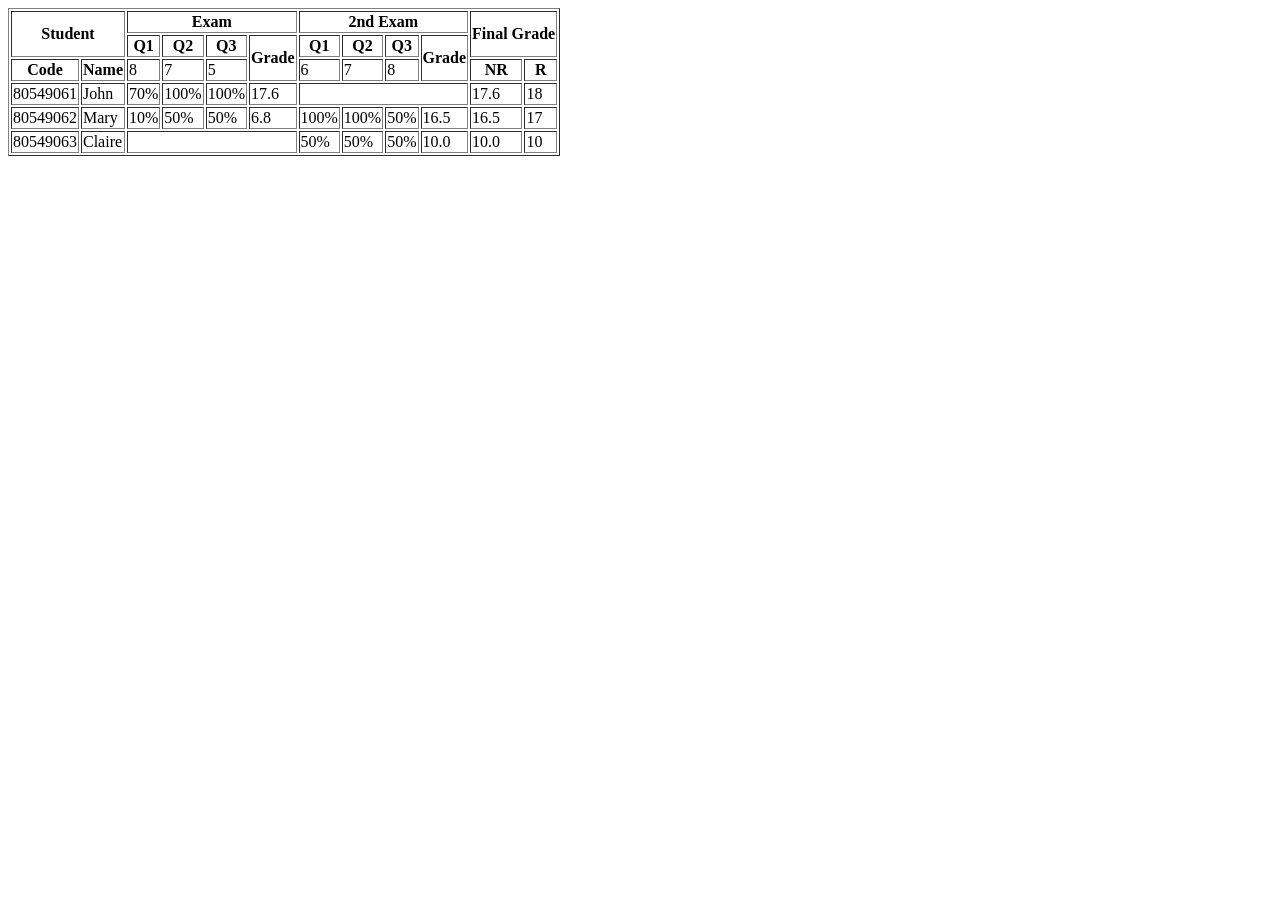
<file: PRACTICE_01_EX03/PRACTICE01_TABLE03.html>
<!DOCTYPE html>
<html lang="en">
<head>
    <meta charset="UTF-8">
    <meta name="viewport" content="width=device-width, initial-scale=1.0">
    <title>Document</title>
</head>
<body>
    <table border="1" style="color: black">
        <thead>
            <tr>
                <th colspan="2"; rowspan="2">Student</th>
                <th colspan="4">Exam</th>
                <th colspan="4">2nd Exam</th>
                <th colspan="2"; rowspan="2">Final Grade</th>
            </tr>
            <tr>
                <th>Q1</th>
                <th>Q2</th>
                <th>Q3</th>
                <th rowspan="2">Grade</th>
                <th>Q1</th>
                <th>Q2</th>
                <th>Q3</th>
                <th rowspan="2">Grade</th>
            </tr>
            <tr>
                <th>Code</th>
                <th>Name</th>
                <td>8</td>
                <td>7</td>
                <td>5</td>
                <td>6</td> 
                <td>7</td>
                <td>8</td>
                <th>NR</th>
                <th>R</th> 
            </tr>
            <tr>
                <td>80549061</td>
                <td>John</td>
                <td>70%</td>
                <td>100%</td>
                <td>100%</td>
                <td>17.6</td>
                <th colspan="4"></th>
                <td>17.6</td>
                <td>18</td>
            </tr>
            <tr>
                <td>80549062</td>
                <td>Mary</td>
                <td>10%</td>
                <td>50%</td>
                <td>50%</td>
                <td>6.8</td>
                <td>100%</td>
                <td>100%</td>
                <td>50%</td>
                <td>16.5</td>
                <td>16.5</td>
                <td>17</td>
            </tr>
            <tr>
                <td>80549063</td>
                <td>Claire</td>
                <td colspan="4"></td>
                <td>50%</td>
                <td>50%</td>
                <td>50%</td>
                <td>10.0</td>
                <td>10.0</td>
                <td>10</td>
            </tr>
        </thead>
    </table>
</body>
</html>
</file>
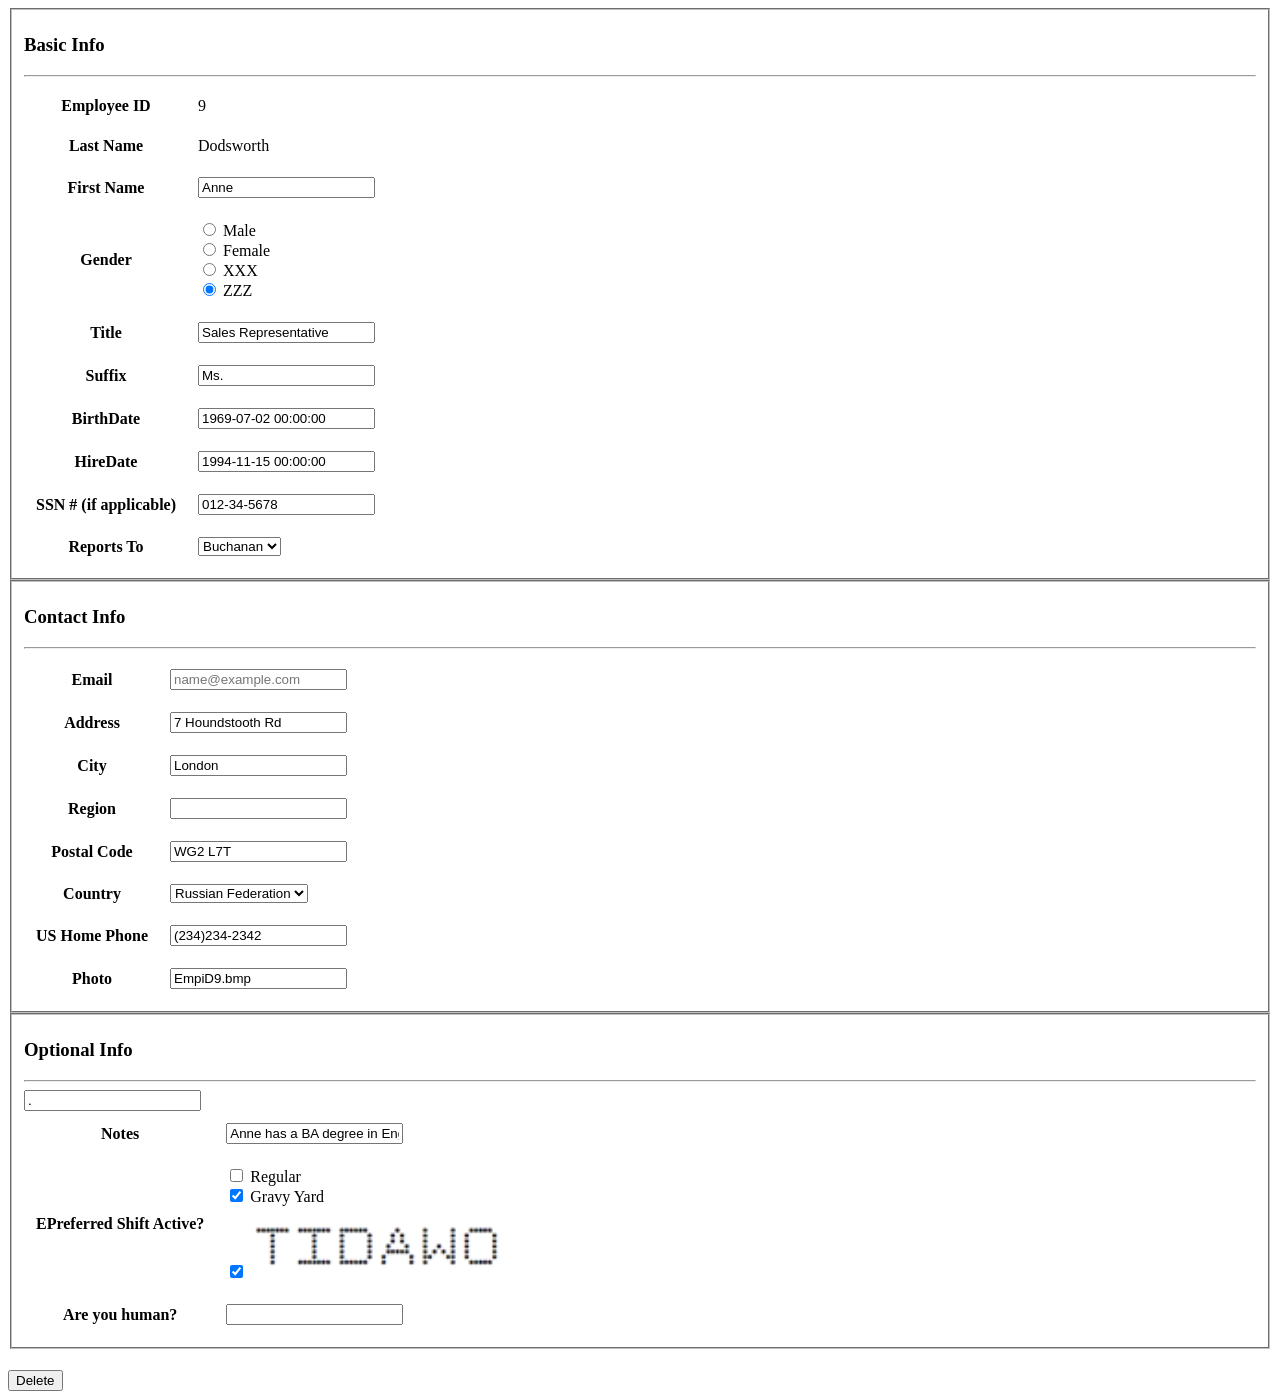
<file: PRACTICE_01_EX04/PRACTIVE_01_EX04.html>
<!DOCTYPE html>
<html lang="en">

<head>
    <meta charset="UTF-8">
    <meta name="viewport" content="width=device-width, initial-scale=1.0">
    <title>Document</title>
</head>

<body>
    <fieldset>
        <table cellpadding="10">
            <h3>Basic Info</h3>
            <hr>
            <tr>
                <th>Employee ID</th>
                <td>9</td>
            </tr>
            <tr>
                <th>Last Name</th>
                <td>Dodsworth</td>
            </tr>
            <tr>
                <th>First Name</th>
                <td><input type="text" id="first-name" name="first-name" value="Anne"></td>
            </tr>
            <tr>
                <th>Gender</th>
                <td>
                    <input type="radio" name="gender" value="Male"> Male <br>
                    <input type="radio" name="gender" value="Female"> Female <br>
                    <input type="radio" name="gender" value="XXX"> XXX <br>
                    <input type="radio" name="gender" value="ZZZ" checked> ZZZ <br>
                </td>
            </tr>
            <tr>
                <th>Title</th>
                <td><input type="text" id="title" name="title" value="Sales Representative"></td>
            </tr>
            <tr>
                <th>Suffix</th>
                <td><input type="text" id="suffix" name="suffix" value="Ms."></td>
            </tr>
            <tr>
                <th>BirthDate</th>
                <td><input type="text" id="birthdate" name="birthdate" value="1969-07-02 00:00:00"></td>
            </tr>
            <tr>
                <th>HireDate</th>
                <td><input type="text" id="hiredate" name="hiredate" value="1994-11-15 00:00:00"></td>
            </tr>
            <tr>
                <th>SSN # (if applicable)</th>
                <td><input type="text" id="ssn" name="ssn" value="012-34-5678"></td>
            </tr>
            <tr>
                <th>Reports To</th>
                <td>
                    <select>
                        <option value="1" selected>Buchanan</option>
                        <option value="2">Quanhai</option>
                        <option value="3">lovai</option>
                    </select>
                </td>
            </tr>
        </table>
    </fieldset>
    <fieldset>
        <h3>Contact Info</h3>
        <hr>
        <table cellpadding="10">
            <tr>
                <th>Email</th>
                <td><input type="text" id="email" name="email" placeholder="name@example.com"></td>
            </tr>
            <tr>
                <th>Address</th>
                <td><input type="text" id="address" name="address" value="7 Houndstooth Rd"></td>
            </tr>
            <tr>
                <th>City</th>
                <td><input type="text" id="city" name="city" value="London"></td>
            </tr>
            <tr>
                <th>Region</th>
                <td><input type="text" id="region" name="region"></td>
            </tr>
            <tr>
                <th>Postal Code</th>
                <td><input type="text" id="postalcode" name="postalcode" value="WG2 L7T"></td>
            </tr>
            <tr>
                <th>Country</th>
                <td>
                    <select name="country">
                        <option>United States</option>
                        <option>Canada</option>
                        <option selected>Russian Federation</option>
                        <option>France</option>
                        <option>Germany</option>
            </tr>
            <tr>
                <th>US Home Phone</th>
                <td><input type="text" id="homephone" name="homephone" value="(234)234-2342"></td>
            </tr>
            <tr>
                <th>Photo</th>
                <td><input type="text" id="photo" name="photo" value="EmpiD9.bmp"></td>
        </table>
    </fieldset>
    <fieldset>
        <table cellpadding="10">
            <h3>Optional Info</h3>
            <hr>
            <tr>
                <th>Notes</th>
                <td><input type="text" id="notes" name="notes" value="Anne has a BA degree in English from St. Lawrence College. She is fluent in French and German.ZZZ"></td>
            </tr>
            <tr>
                <th>EPreferred Shift Active?</th>
                <td><input type="checkbox" id="optionalinfo" name="optionalinfo" value="Regular"> Regular <br>
                <input type="checkbox" id="optionalinfo" name="optionalinfo" value="Contractor" checked> Gravy Yard<br>
                <input type="checkbox" id="optionalinfo" name="optionalinfo" value="" checked>
                <img src="Screenshot 2026-02-05 191045.png"/></td>   
            </tr>
            <tr>
                <th>Are you human?</th>
                <input type="text" id="areyouhuman" name="areyouhuman" value=".">
                <td><input type="text" id="emergencycontact" name="emergencycontact" value=""></td>
        </table>
    </fieldset>
    <button type="submit" style="margin-left: 1300px;">Submit</button> <button style="margin-left: auto;">Delete</button>
</body>

</html>
</file>
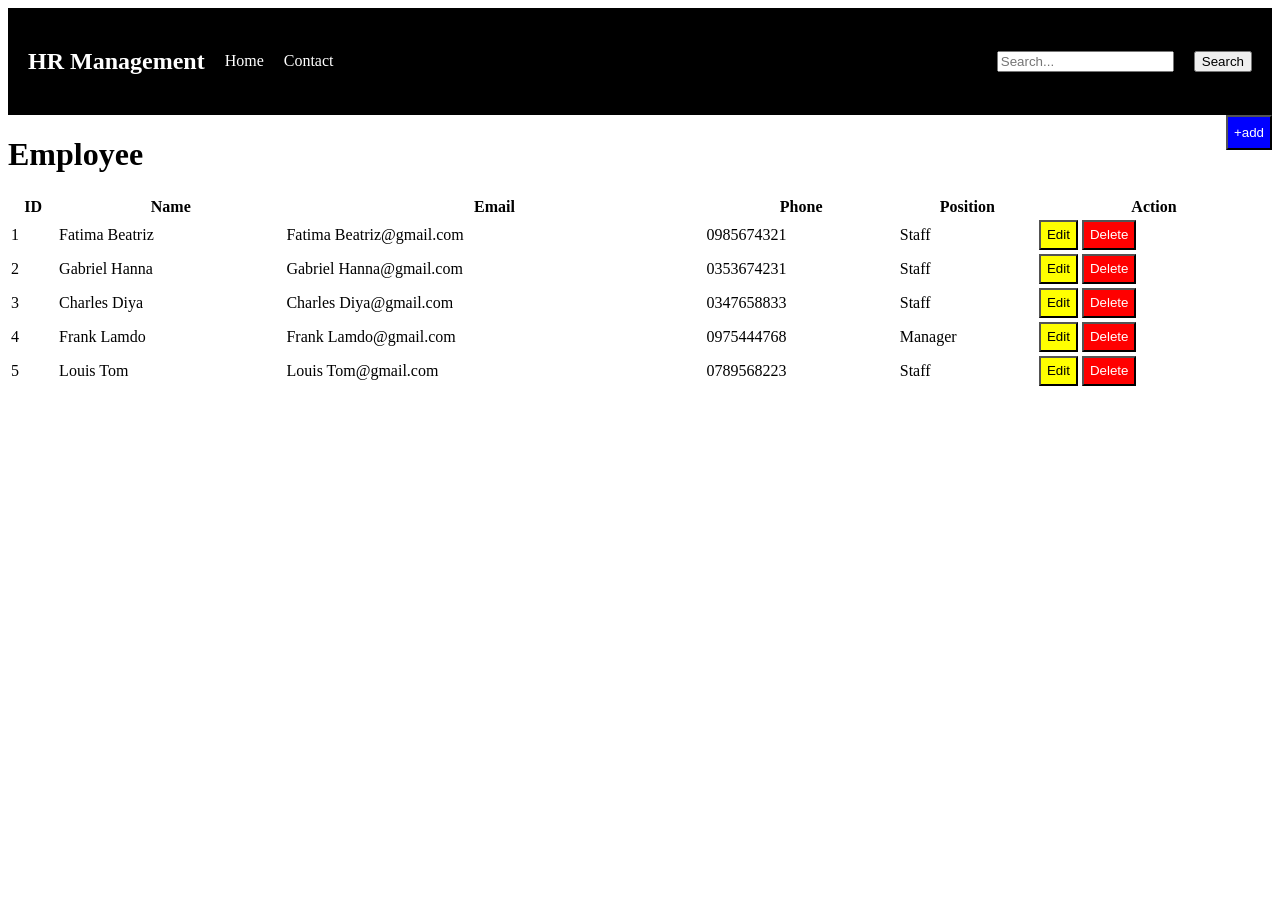
<file: PRACTICE_01_EX05/PRACTICE_01_EX05.html>
<!DOCTYPE html>
<html lang="en">

<head>
    <meta charset="UTF-8">
    <meta name="viewport" content="width=device-width, initial-scale=1.0">
    <title>Document</title>
    <link rel="stylesheet" href="ex05.css">
</head>

<body>
    <nav class="nav">
        <div class="a">
            <h2>HR Management</h2>
        </div>
        <div class="b">
            <p>Home</p>
            <p>Contact </p>
        </div>
        <div class="c">
            <input type="text" placeholder="Search...">
            <button>Search</button>
        </div>
    </nav>
    <div class="d">
        <h1>Employee</h1>
        <button class="e">+add</button>
    </div>
    <table class="list">
        <thead>
            <tr>
                <th>ID</th>
                <th>Name</th>
                <th>Email</th>
                <th>Phone</th>
                <th>Position</th>
                <th>Action</th>
            </tr>
        </thead>
        <tbody>
            <tr>
                <td>1</td>
                <td>Fatima Beatriz</td>
                <td>Fatima Beatriz@gmail.com</td>
                <td>0985674321</td>
                <td>Staff</td>
                <td>
                    <button class="f">Edit</button>
                    <button class="g">Delete</button>
                </td>
            </tr>
            <tr>
                <td>2</td>
                <td>Gabriel Hanna</td>
                <td>Gabriel Hanna@gmail.com</td>
                <td>0353674231</td>
                <td>Staff</td>
                <td>
                    <button class="f">Edit</button>
                    <button class="g">Delete</button>
                </td>
            </tr>
            <tr>
                <td>3</td>
                <td>Charles Diya</td>
                <td>Charles Diya@gmail.com</td>
                <td>0347658833</td>
                <td>Staff</td>
                <td>
                    <button class="f">Edit</button>
                    <button class="g">Delete</button>
                </td>
            </tr>
            <tr>
                <td>4</td>
                <td>Frank Lamdo</td>
                <td>Frank Lamdo@gmail.com</td>
                <td>0975444768</td>
                <td>Manager</td>
                <td>
                    <button class="f">Edit</button>
                    <button class="g">Delete</button>
                </td>
            </tr>
            <tr>
                <td>5</td>
                <td>Louis Tom</td>
                <td>Louis Tom@gmail.com</td>
                <td>0789568223</td>
                <td>Staff</td>
                <td>
                    <button class="f">Edit</button>
                    <button class="g">Delete</button>
                </td>
            </tr>
        </tbody>
    </table>

</html>
</file>
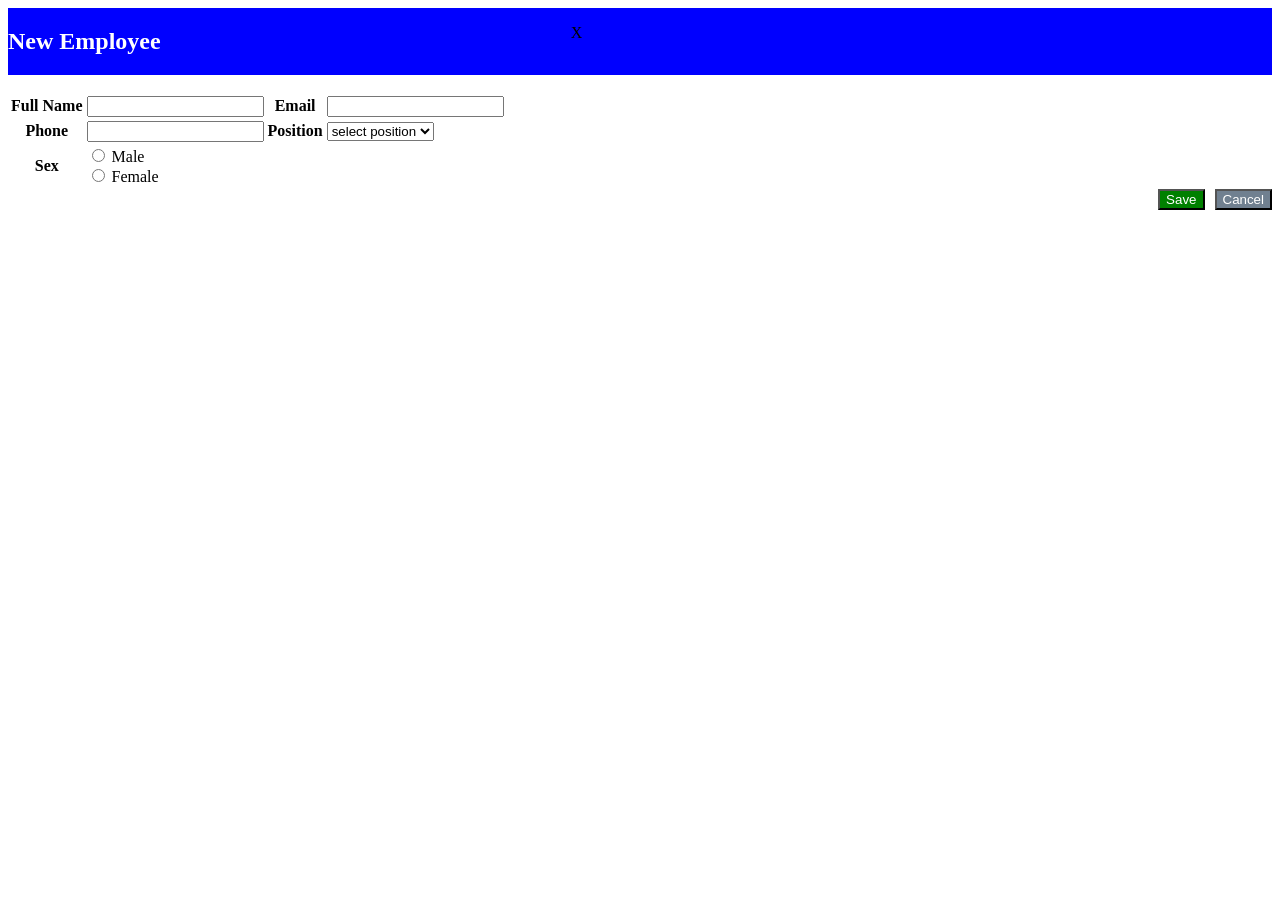
<file: PRACTICE_01_EX05/PRACTICE_01_EX5_02.HTML>
<!DOCTYPE html>
<html lang="en">

<head>
    <meta charset="UTF-8">
    <meta name="viewport" content="width=device-width, initial-scale=1.0">
    <title>Document</title>
    <link rel="stylesheet" href="ex05.css">
</head>

<body>
    <nav class="nav2">
        <h2>New Employee</h2>
        <p>X</p>
    </nav>
    <form>
        <table>
            <tr>
                <th>Full Name</th><br>
                <td><input type="text" id="fullname" name="fullname" value=""></td>
                <th>Email</th>
                <td><input type="email" id="email" name="email" value=""></td>
            </tr>
            <tr>
                <th>Phone</th>
                <td><input type="text" id="phone" name="phone" value=""></td>
                <th>Position</th>
                <td>
                    <select>
                        <option value="Manager">select position</option>
                        <option value="Staff">Staff</option>
                        <option value="Manager">Manager</option>
                        <option value="CEO">CEO</option>
                    </select>
                </td> 
            </tr>
            <tr>
                <th>Sex</th>
                <td><input type="radio" id="male" name="sex" value="male"> Male <br>
                    <input type="radio" id="female" name="sex" value="female"> Female <br>
                </td>
            </tr>
        </table>
        <div class="button">
            <button type="submit" class="save">Save</button>
            <button type="button" class="cancel">Cancel</button>
        </div>
</body>

</html>
</file>
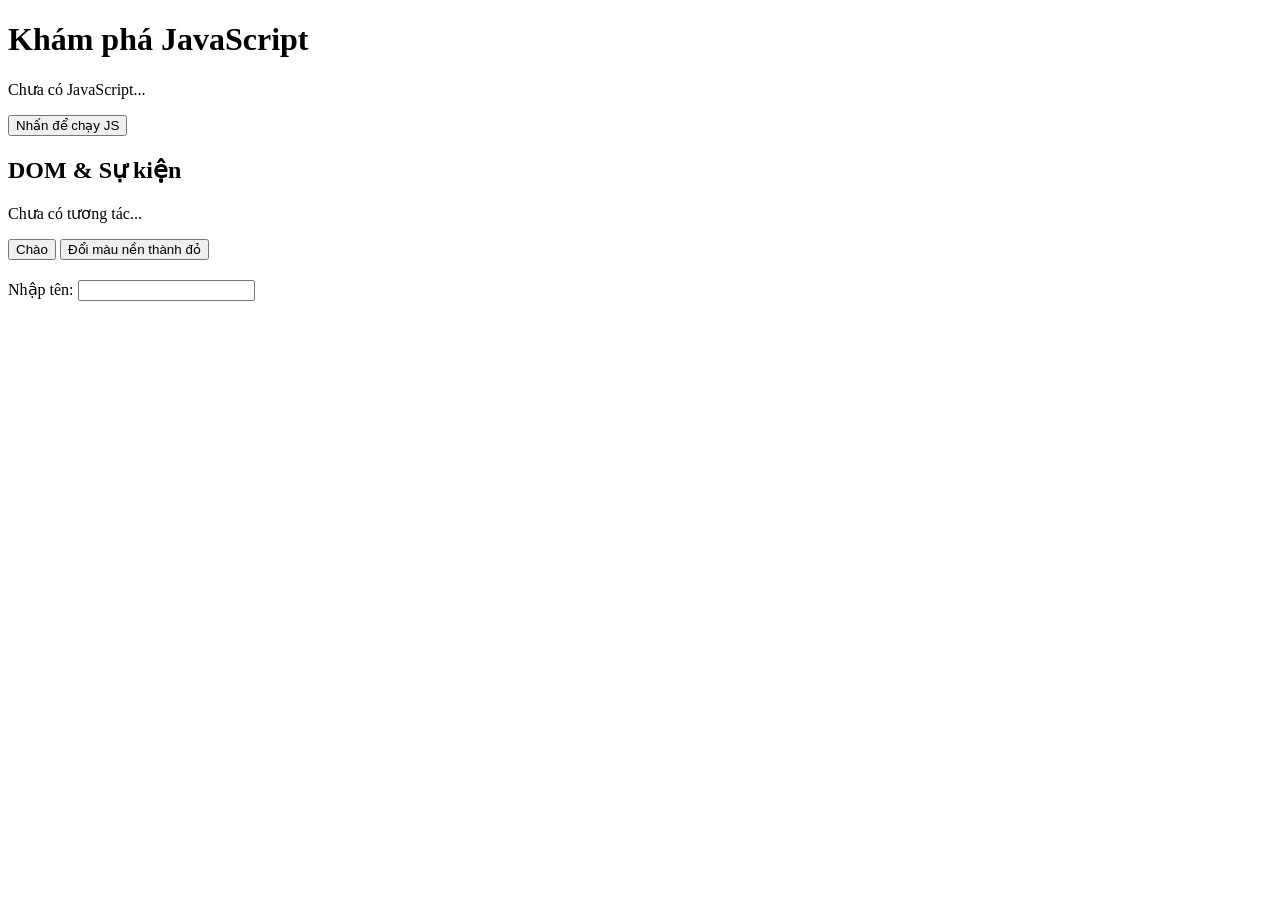
<file: PRACTICE_03/lab-js-basic.html>
<!DOCTYPE html>
<html lang="en">

<head>
    <meta charset="UTF-8">
    <meta name="viewport" content="width=device-width, initial-scale=1.0">
    <title>Lab JS Cơ bản</title>
</head>

<body>
    <h1>Khám phá JavaScript</h1>
    <p id="welcome">Chưa có JavaScript...</p>
    <button id="runBtn">Nhấn để chạy JS</button>

    <script src="main.js"></script>
    <section>
        <h2>DOM & Sự kiện</h2>
        <p id="status">Chưa có tương tác...</p>

        <button id="btnHello">Chào</button>
        <button id="btnRed">Đổi màu nền thành đỏ</button>

        <div style="margin-top: 20px;">
            <label>Nhập tên: </label>
            <input id="nameInput" type="text" />
            <p id="greeting"></p>
        </div>
    </section>

    <script src="dom.js"></script>

</body>

</html>
</file>
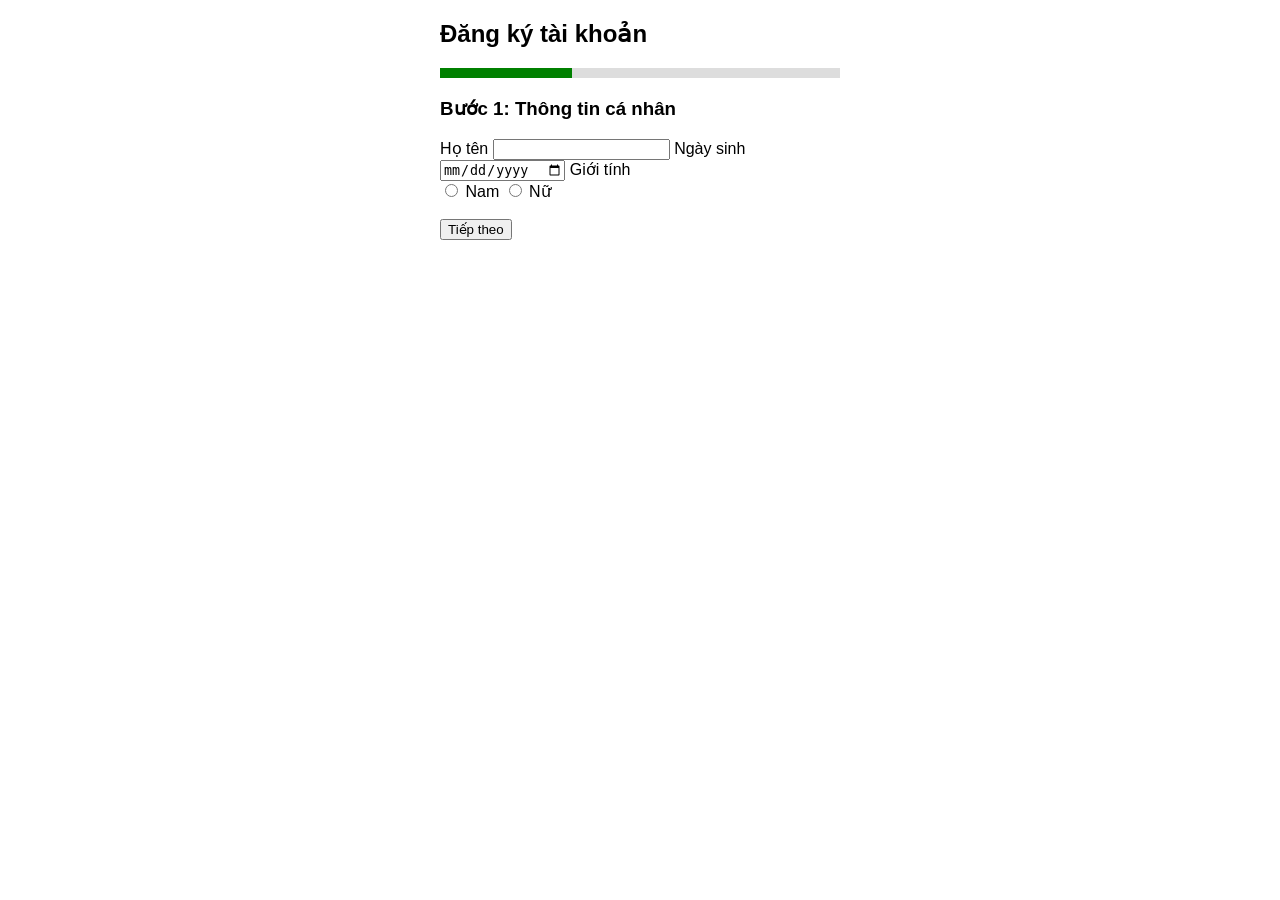
<file: PRACTICE_04/BTVN2.html>
<!DOCTYPE html>
<html>
<head>
<meta charset="UTF-8">
<title>Multi Step Form</title>

<style>

body{
font-family:Arial;
}

.container{
width:400px;
margin:auto;
}

.step{
display:none;
}

.active{
display:block;
}

.progress{
width:100%;
background:#ddd;
height:10px;
margin-bottom:20px;
}

.bar{
height:10px;
width:33%;
background:green;
}

.error{
color:red;
font-size:13px;
}

</style>

</head>

<body>

<div class="container">

<h2>Đăng ký tài khoản</h2>

<div class="progress">
<div id="bar" class="bar"></div>
</div>

<form id="form">


<div class="step active" id="step1">

<h3>Bước 1: Thông tin cá nhân</h3>

<label>Họ tên</label>
<input id="fullname">
<span class="error" id="fullnameError"></span>

<label>Ngày sinh</label>
<input type="date" id="dob">
<span class="error" id="dobError"></span>

<label>Giới tính</label>
<br>
<input type="radio" name="gender" value="Nam"> Nam
<input type="radio" name="gender" value="Nữ"> Nữ
<span class="error" id="genderError"></span>

<br><br>

<button type="button" onclick="nextStep1()">Tiếp theo</button>

</div>


<div class="step" id="step2">

<h3>Bước 2: Thông tin tài khoản</h3>

<label>Email</label>
<input id="email">
<span class="error" id="emailError"></span>

<label>Mật khẩu</label>
<input type="password" id="password">
<span class="error" id="passwordError"></span>

<label>Xác nhận mật khẩu</label>
<input type="password" id="confirm">
<span class="error" id="confirmError"></span>

<br><br>

<button type="button" onclick="prevStep(1)">Quay lại</button>
<button type="button" onclick="nextStep2()">Tiếp theo</button>

</div>



<div class="step" id="step3">

<h3>Bước 3: Xác nhận thông tin</h3>

<div id="summary"></div>

<br>

<button type="button" onclick="prevStep(2)">Quay lại</button>
<button type="submit">Hoàn tất</button>

</div>

</form>

<div id="success"></div>

</div>
<script src="BTVN2.js"></script>
</html>
</file>
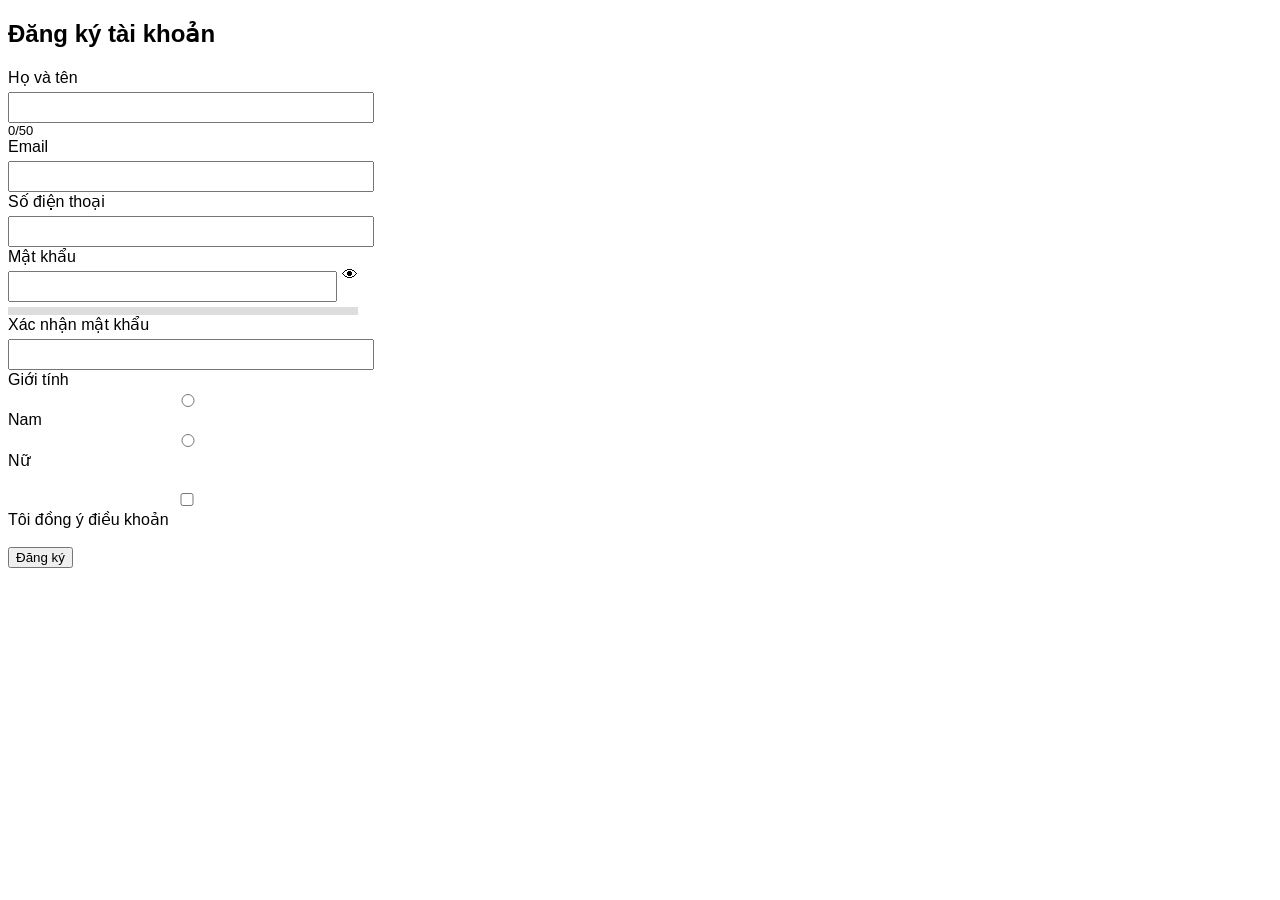
<file: PRACTICE_04/DevelopEx_02.html>
<!DOCTYPE html>
<html>
<head>
<meta charset="UTF-8">
<title>Form đăng ký nâng cấp</title>

<style>

body{
font-family:Arial;
}

form{
width:350px;
}

input{
width:100%;
padding:6px;
margin-top:5px;
}

.error{
color:red;
font-size:13px;
}

.counter{
font-size:13px;
}

.strength-bar{
height:8px;
background:#ddd;
margin-top:5px;
}

.strength{
height:8px;
width:0%;
}

.weak{
background:red;
}

.medium{
background:orange;
}

.strong{
background:green;
}

.eye{
cursor:pointer;
margin-left:5px;
}

.success{
color:green;
}

</style>

</head>

<body>

<h2>Đăng ký tài khoản</h2>

<form id="registerForm">

<label>Họ và tên</label>
<input id="fullname" maxlength="50">
<div class="counter" id="nameCounter">0/50</div>
<span class="error" id="fullnameError"></span>

<label>Email</label>
<input id="email">
<span class="error" id="emailError"></span>

<label>Số điện thoại</label>
<input id="phone">
<span class="error" id="phoneError"></span>

<label>Mật khẩu</label>
<div style="display:flex">
<input type="password" id="password">
<span class="eye" id="togglePass">👁</span>
</div>

<div class="strength-bar">
<div id="strength" class="strength"></div>
</div>

<span class="error" id="passwordError"></span>

<label>Xác nhận mật khẩu</label>
<input type="password" id="confirm">
<span class="error" id="confirmError"></span>

<label>Giới tính</label>
<br>
<input type="radio" name="gender" value="Nam"> Nam
<input type="radio" name="gender" value="Nữ"> Nữ
<span class="error" id="genderError"></span>

<br><br>

<input type="checkbox" id="terms"> Tôi đồng ý điều khoản
<span class="error" id="termsError"></span>

<br><br>

<button type="submit">Đăng ký</button>

</form>

<div id="successMsg"></div>
<script src="DevelopEx_02.js"></script>
</body>
</html>
</file>
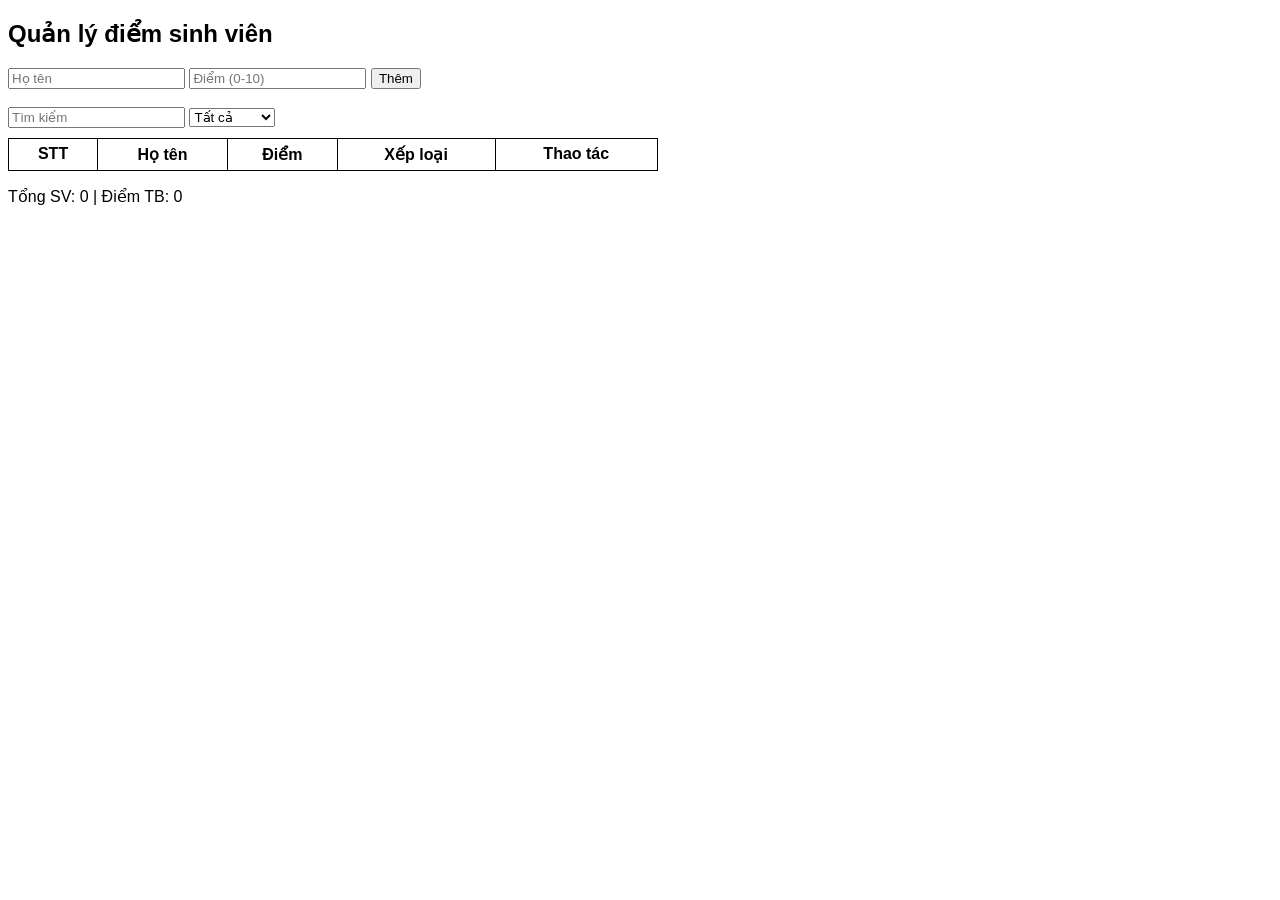
<file: PRACTICE_04/EX01.HTML>
<!DOCTYPE html>
<html>
<head>
<meta charset="UTF-8">
<title>Student Manager</title>

<style>

body{
font-family: Arial;
}

table{
border-collapse: collapse;
width:650px;
margin-top:10px;
}

th,td{
border:1px solid #000;
padding:6px;
text-align:center;
}

.low{
background:yellow;
}

</style>

</head>

<body>

<h2>Quản lý điểm sinh viên</h2>

<input id="nameInput" placeholder="Họ tên">
<input id="scoreInput" type="number" placeholder="Điểm (0-10)">
<button id="addBtn">Thêm</button>

<br><br>

<input id="searchInput" placeholder="Tìm kiếm">

<select id="filterSelect">
<option value="all">Tất cả</option>
<option value="Giỏi">Giỏi</option>
<option value="Khá">Khá</option>
<option value="Trung bình">Trung bình</option>
<option value="Yếu">Yếu</option>
</select>

<table>

<thead>

<tr>
<th>STT</th>
<th>Họ tên</th>
<th id="scoreHeader">Điểm</th>
<th>Xếp loại</th>
<th>Thao tác</th>
</tr>

</thead>

<tbody id="tableBody"></tbody>

</table>

<p id="stats"></p>
<script src="EX_01.JS"></script>
</body>
</html>
</file>
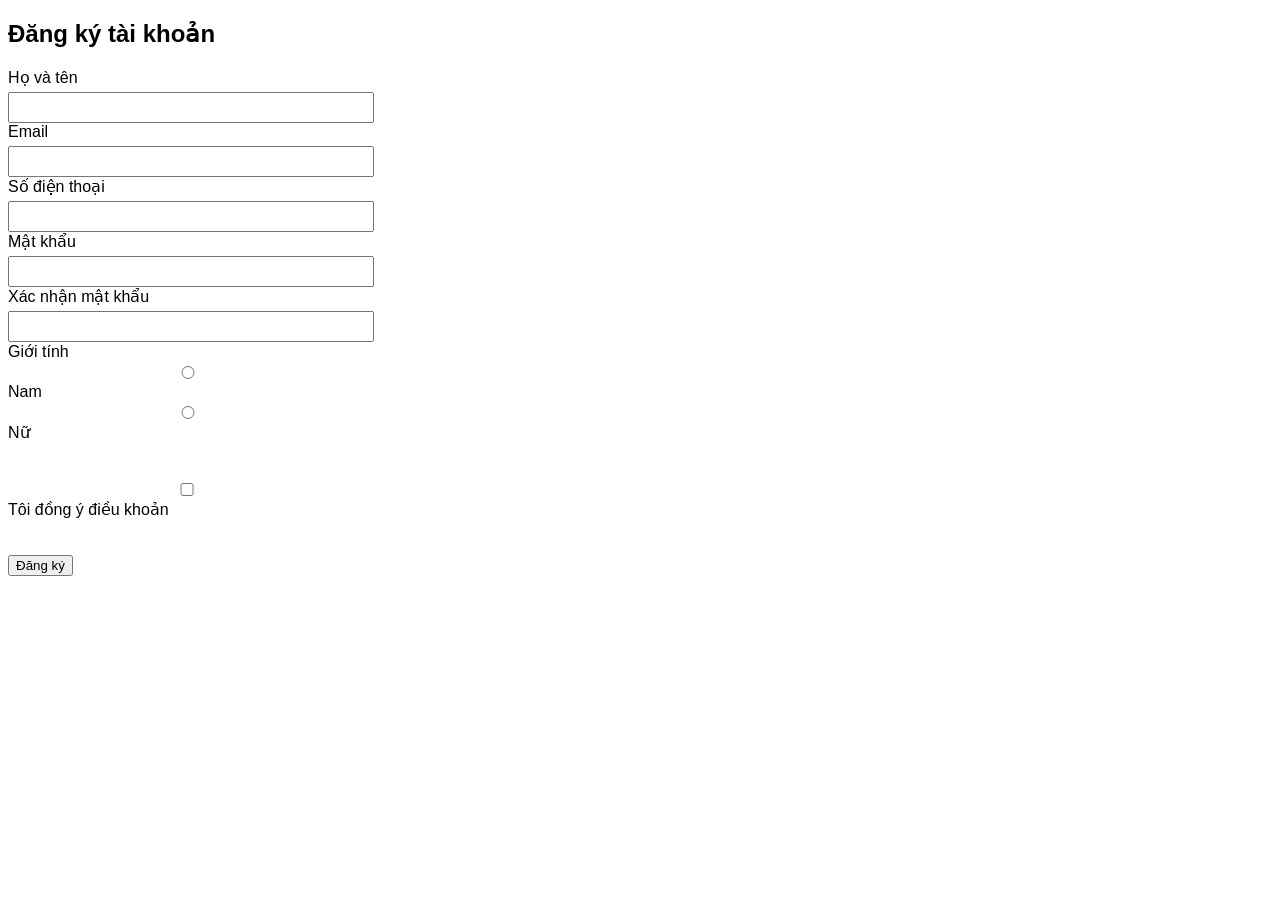
<file: PRACTICE_04/Ex_2.1.html>
<!DOCTYPE html>
<html>
<head>
<meta charset="UTF-8">
<title>Form Đăng Ký</title>

<style>

body{
font-family: Arial;
}

form{
width:350px;
}

input{
width:100%;
padding:6px;
margin-top:5px;
}

.error{
color:red;
font-size:13px;
display:block;
}

.success{
color:green;
}

</style>

</head>

<body>

<h2>Đăng ký tài khoản</h2>

<form id="registerForm">

<label>Họ và tên</label>
<input id="fullname">
<span class="error" id="fullnameError"></span>

<label>Email</label>
<input id="email">
<span class="error" id="emailError"></span>

<label>Số điện thoại</label>
<input id="phone">
<span class="error" id="phoneError"></span>

<label>Mật khẩu</label>
<input type="password" id="password">
<span class="error" id="passwordError"></span>

<label>Xác nhận mật khẩu</label>
<input type="password" id="confirm">
<span class="error" id="confirmError"></span>

<label>Giới tính</label>
<br>
<input type="radio" name="gender" value="Nam"> Nam
<input type="radio" name="gender" value="Nữ"> Nữ
<span class="error" id="genderError"></span>

<br><br>

<input type="checkbox" id="terms"> Tôi đồng ý điều khoản
<span class="error" id="termsError"></span>

<br><br>

<button type="submit">Đăng ký</button>

</form>

<div id="successMsg"></div>
<script src="Ex_2.1.js"></script>
</body>
</html>
</file>
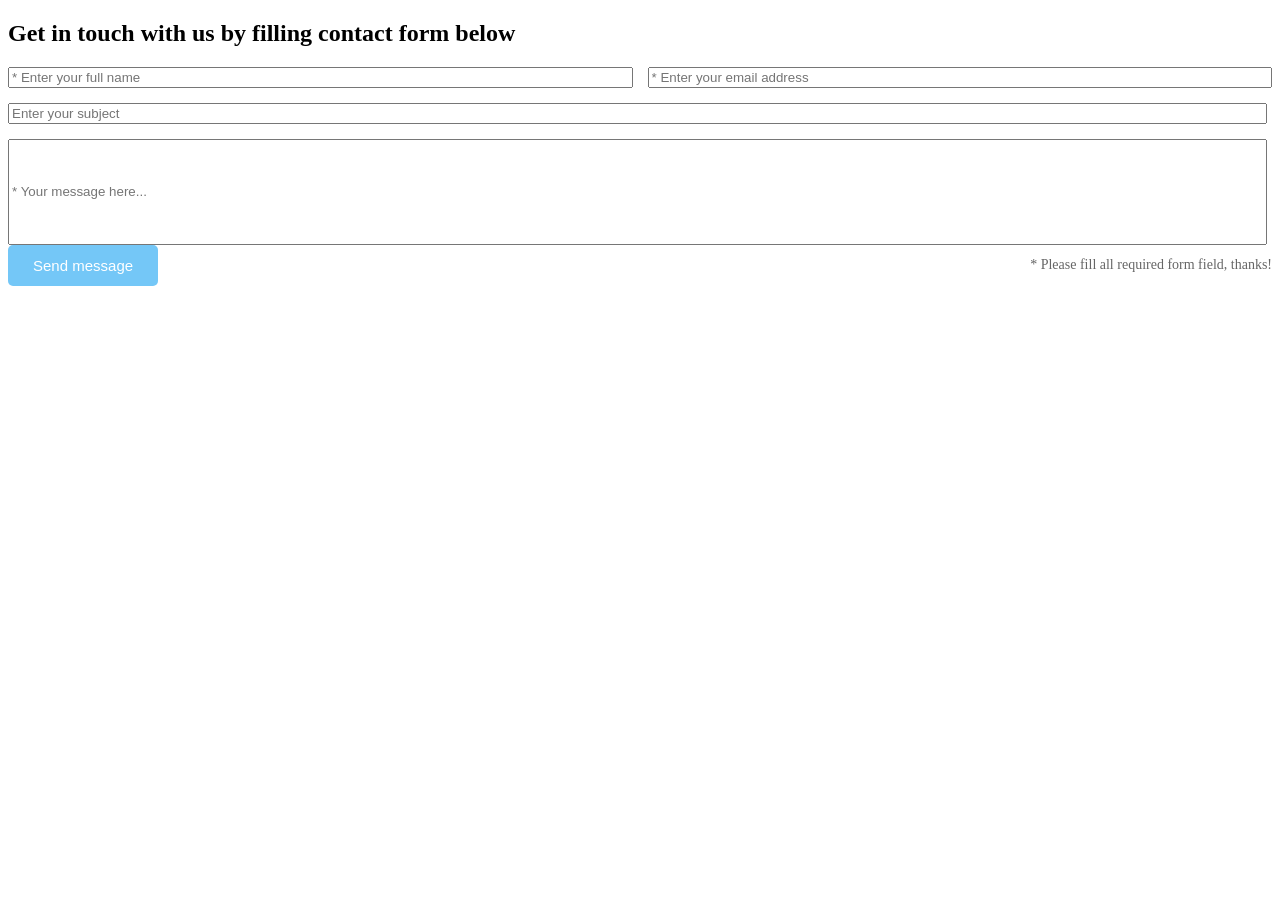
<file: PRACTICE_02/PRACTICE_02_EX01/EX_01.HTML>
<!DOCTYPE html>
<html lang="en">

<head>
    <meta charset="UTF-8">
    <meta name="viewport" content="width=device-width, initial-scale=1.0">
    <title>Document</title>
    <link rel="stylesheet" href="style_EX01.css">
</head>

<body>
        <div>
            <h2>Get in touch with us by filling contact form below</h2>

            <form>
                <div class="row">
                    <input type="text" placeholder="* Enter your full name">
                    <input type="email" placeholder="* Enter your email address">
                </div>
                <div class ="row2">
                    <input type="text" placeholder="Enter your subject">
                </div>
                <div class="row3">
                    <input placeholder="* Your message here...">
                </div>
                <div class="bottom">
                    <button type="submit">Send message</button>
                    <div class="note">* Please fill all required form field, thanks!</div>
                </div>
            </form>
        </div>
    </box>

</body>

</html>
</file>
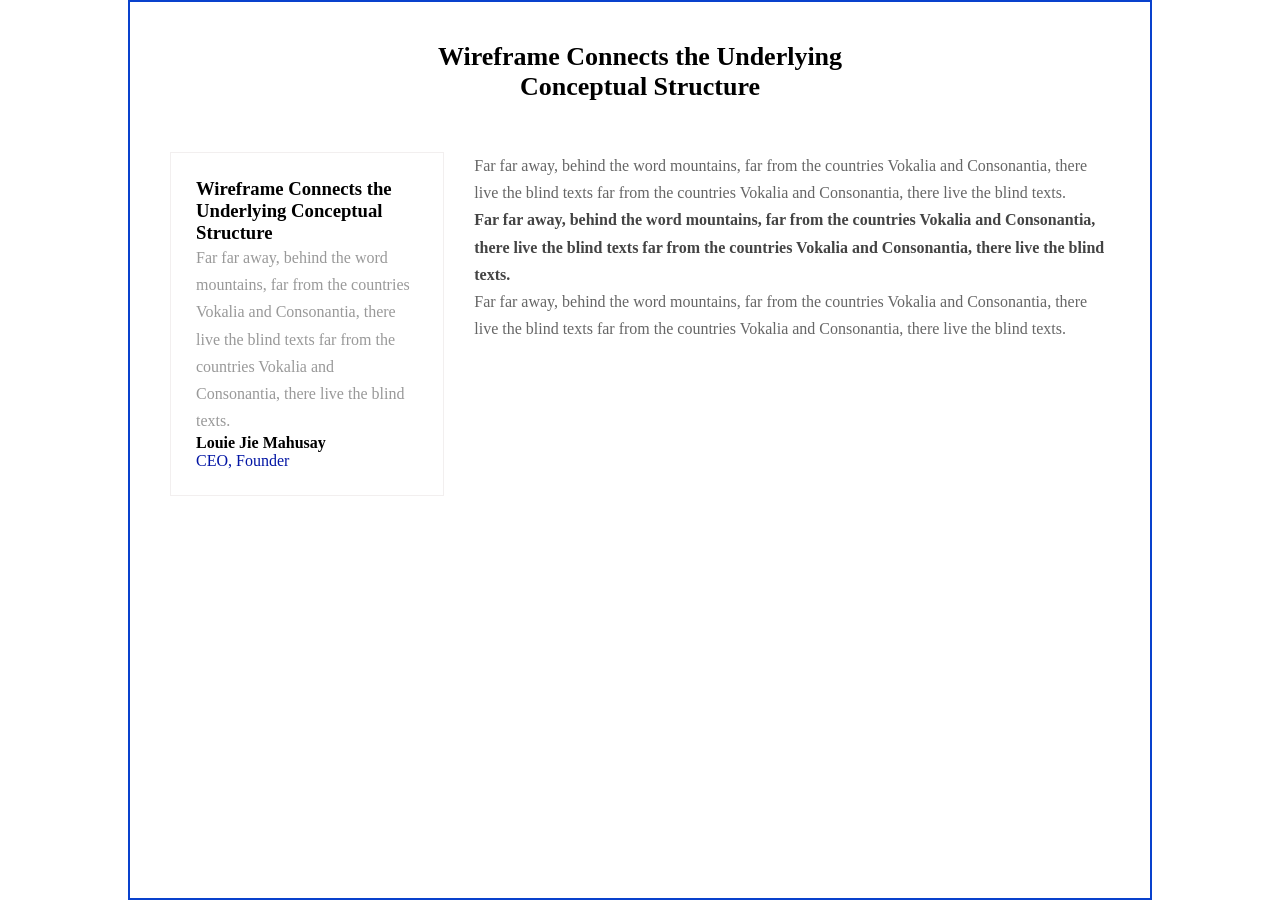
<file: PRACTICE_02/PRACTICE_02_EX03/EX03.HTML>
<!DOCTYPE html>
<html lang="en">

<head>
    <meta charset="UTF-8">
    <meta name="viewport" content="width=device-width, initial-scale=1.0">
    <title>Document</title>
    <link rel="stylesheet" href="style_EX03.css">
</head>

<body>
    <div class="container">
        <h1 class="header">Wireframe Connects the Underlying<br> Conceptual Structure </h1>

        <div class="line">
            <div class="wireframe">
                <h3>Wireframe Connects the Underlying Conceptual Structure </h3>
                <p class="italic">
                    Far far away, behind the word mountains, far from the countries
                    Vokalia and Consonantia, there live the blind texts far from the
                    countries Vokalia and Consonantia, there live the blind texts.
                </p>
                <div class="ceo">
                    <strong>Louie Jie Mahusay<br></strong>
                    <span>CEO, Founder</span>
                </div>
            </div>
            <div class="text">
                <p>
                    Far far away, behind the word mountains, far from the countries
                    Vokalia and Consonantia, there live the blind texts far from the
                    countries Vokalia and Consonantia, there live the blind texts.
                </p>

                <p class="bold">
                    Far far away, behind the word mountains, far from the countries
                    Vokalia and Consonantia, there live the blind texts far from the
                    countries Vokalia and Consonantia, there live the blind texts.
                </p>

                <p>
                    Far far away, behind the word mountains, far from the countries
                    Vokalia and Consonantia, there live the blind texts far from the
                    countries Vokalia and Consonantia, there live the blind texts.
                </p>
            </div>
        </div>
    </div>
</body>

</html>
</file>
<file: PRACTICE_01_EX05/ex05.css>
.nav {
    display: flex; 
    background-color:black;
    padding: 20px;
    text-align: center;
    gap : 20px;
}
.a {
    color: white;
}
.b {
    display: flex; 
    align-items: center;
    gap: 20px;
}   
.b p{
    color:white; 
    gap: 20px; 
}
.c {
    margin-left: auto;
    display: flex;
    align-items: center;
    gap: 20px;
}
.d {
    display: flex;

}
.e {
    color: white;
    background-color: blue;
    margin-left: auto;
    height: 35px;
    width: auto;
}
.f {
    color: black;
    background-color: yellow;
    height: 30px;
    width: auto;
}
.g {
    color: white;
    background-color: red;
    height: 30px;
    width: auto;
}
.list {
    width: 100%;
}
.nav2{
    background-color: blue;
    color: white;
    display: flex;
}
.nav2 p{
    color: black;
    margin-left: 410px;
}
.button{
    display: flex;
    gap: 10px;
}
.save{
    background-color: green;
    color: white;
    margin-left: auto;
}
.cancel{
    background-color: slategray;
    color: white;
}
</file>
<file: PRACTICE_02/PRACTICE_02_EX01/style_EX01.css>
.row {
      display: flex;
      gap: 15px;
    }

    .row input {
      flex: 1;
    }

    .row2 input{
        margin-top: 15px;
        width: 99%;
    }

    .row3 input{
        margin-top: 15px;
        height: 100px;
        width: 99%;
    }

    .bottom {
      display: flex;
      justify-content: space-between;
      align-items: center;
    }

    .bottom button {
      background: #74c7f7;
      border: none;
      padding: 12px 25px;
      color: white;
      font-size: 15px;
      border-radius: 5px;
      cursor: pointer;
    }


    .note {
      font-size: 14px;
      color: #666;
    }
</file>
<file: PRACTICE_02/PRACTICE_02_EX03/style_EX03.css>
* {
    margin: 0;
    padding: 0;
    box-sizing: border-box;
}

body {
    width: 100%;
    height: 100vh;
    display: flex;
    justify-content: center;
    align-items: center;
}

.container {
    width: 80%;
    height: 100%;
    border: 2px solid rgb(9, 65, 205);
    padding: 40px;
}

.header{
    text-align: center;
    font-size: 26px;
    margin-bottom: 50px;
}

.line {
    display: flex;
    gap: 30px;
}
.italic {
    color: #999;
    line-height: 1.7;
}
.wireframe {
    width: 30%;
    background: #fff;
    padding: 25px;
    border: 1px solid rgb(242, 239, 239);
}
.ceo span{
    margin-top: 20px;
    color: rgb(2, 21, 164);
}
.text {
  width: 70%;
  color: #666;
  line-height: 1.7;
}

.bold {
  font-weight: bold;
  color: #444;

}
</file>
